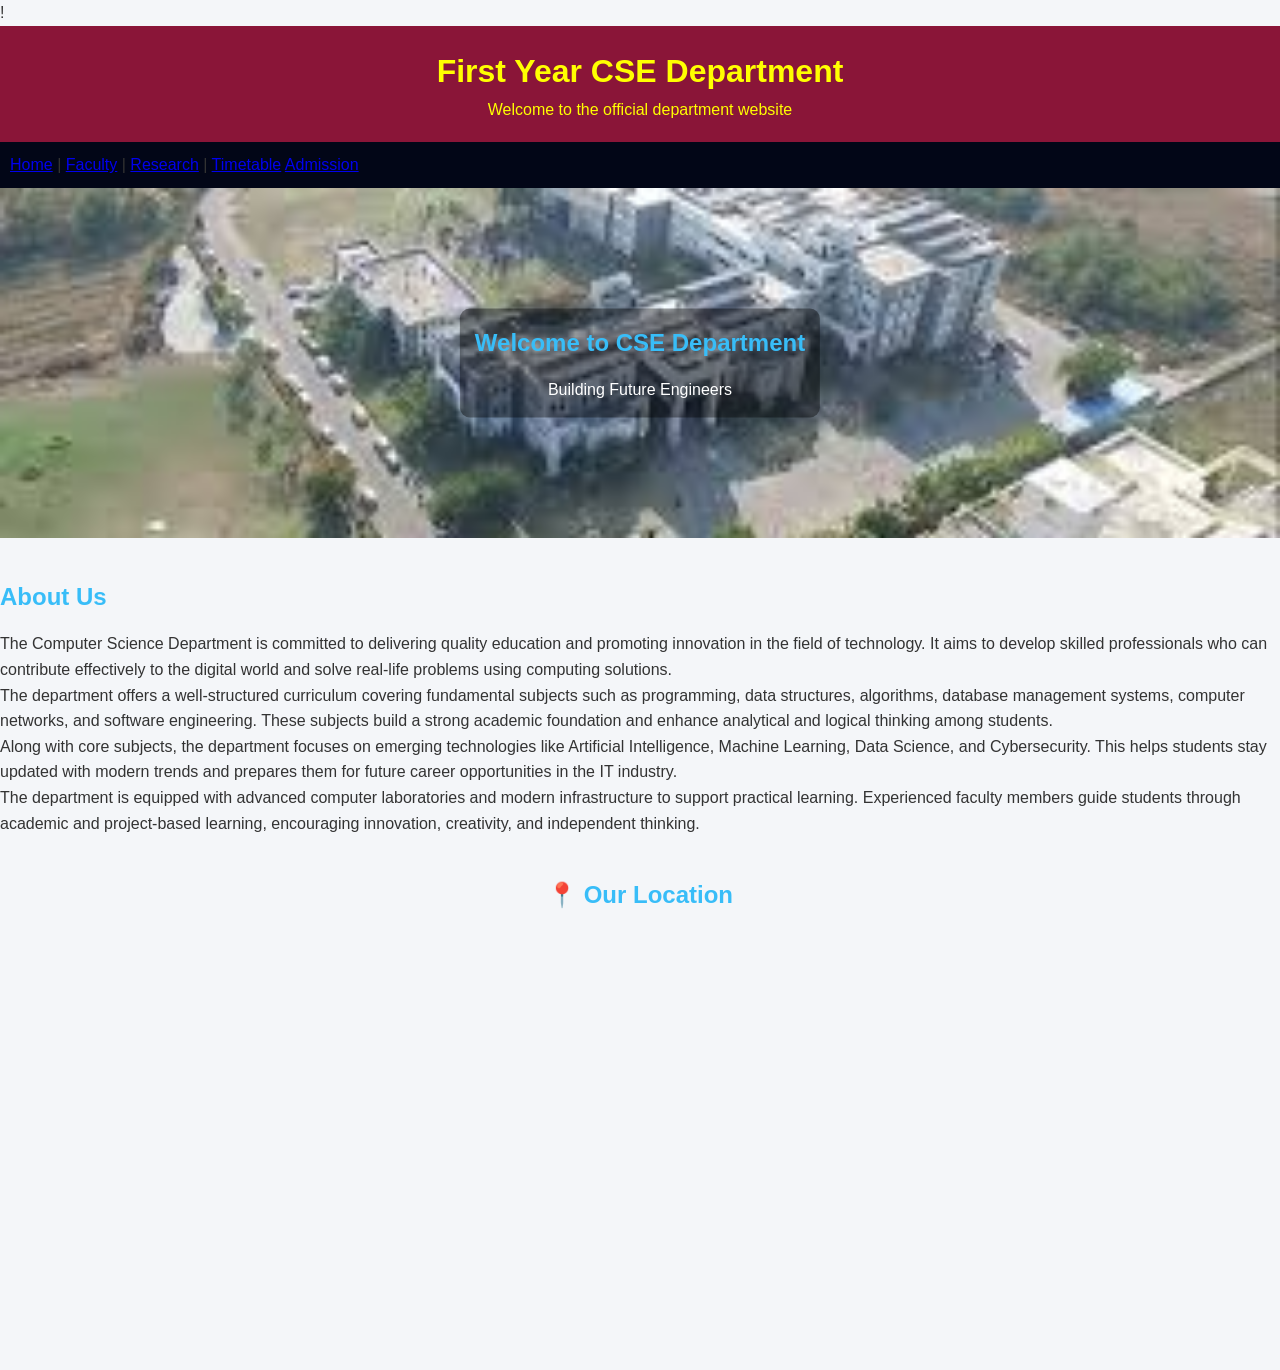
<file: index.html>
!<DOCTYPE html>
<html>
<head>
    <title>CS Department</title>
    <link rel="stylesheet" href="style.css">
</head>

<body>
    <header>
        <h1>First Year CSE Department</h1>
        <p>Welcome to the official department website</p>
    </header>

    
    <nav>
        <a href="index.html">Home</a> |
        <a href="faculty.html">Faculty</a> |
        <a href="research.html">Research</a> |
        <a href="timetable.html">Timetable</a>
        <a href="admission.html">Admission</a>
    </nav>
    <section class="hero">
    <img src="[data-uri]" alt="College img"class="college-img">
        <div class="hero-text">
            <h2>Welcome to CSE Department</h2>
        <p>Building Future Engineers</p>
    </div>
</section>

<section>
    <h2>About Us</h2>
    <p>
        The Computer Science Department is committed to delivering quality education and promoting innovation in the field of technology. It aims to develop skilled professionals who can contribute effectively to the digital world and solve real-life problems using computing solutions.
    </p>
    
    <p>
        The department offers a well-structured curriculum covering fundamental subjects such as programming, data structures, algorithms, database management systems, computer networks, and software engineering. These subjects build a strong academic foundation and enhance analytical and logical thinking among students.
    </p>
    
    <p>
        Along with core subjects, the department focuses on emerging technologies like Artificial Intelligence, Machine Learning, Data Science, and Cybersecurity. This helps students stay updated with modern trends and prepares them for future career opportunities in the IT industry.
    </p>
    
    <p>
        The department is equipped with advanced computer laboratories and modern infrastructure to support practical learning. Experienced faculty members guide students through academic and project-based learning, encouraging innovation, creativity, and independent thinking.
    </p>
    
    
</section>
    <section>



    <h2 style="text-align:center;">📍 Our Location</h2>

    <iframe 
        src="https://www.google.com/maps?q=SB%20Jain%20Institute%20of%20Technology&output=embed"
        width="100%" 
        height="400" 
        style="border:0; border-radius:10px;">
    </iframe>

</section>
</file>
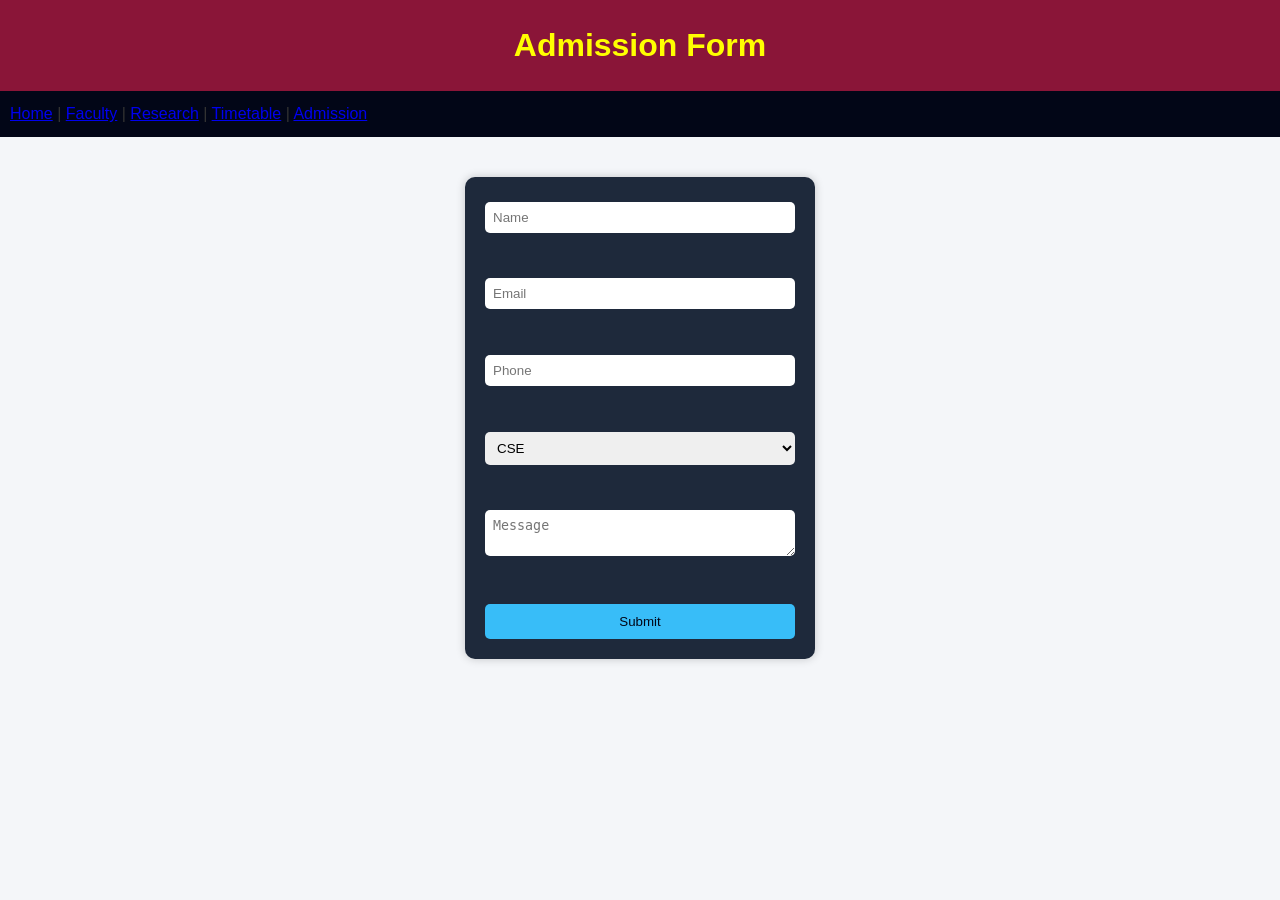
<file: admission.html>
<!DOCTYPE html>
<html>
<head>
<title>Admission</title>
<link rel="stylesheet" href="style.css">
</head>

<body>

<header>
<h1>Admission Form</h1>
</header>

<nav>
<a href="index.html">Home</a> |
<a href="faculty.html">Faculty</a> |
<a href="research.html">Research</a> |
<a href="timetable.html">Timetable</a> |
<a href="admission.html">Admission</a>
</nav>

<section>

<form action="https://formspree.io/f/xrejzgbl" method="POST" id="Admission form">
  

<input type="text" name="name" placeholder="Name" required><br><br>
<input type="email" name="email" placeholder="Email" required><br><br>
<input type="tel" name="phone" placeholder="Phone" required><br><br>

<select name="course">
<option>CSE</option>
<option>ENTC</option>
</select><br><br>

<textarea name="message" placeholder="Message"></textarea><br><br>

<button type="submit">Submit</button>

</form>

</section>
  <script src="script.js"></script>

</body>
</html>
</file>
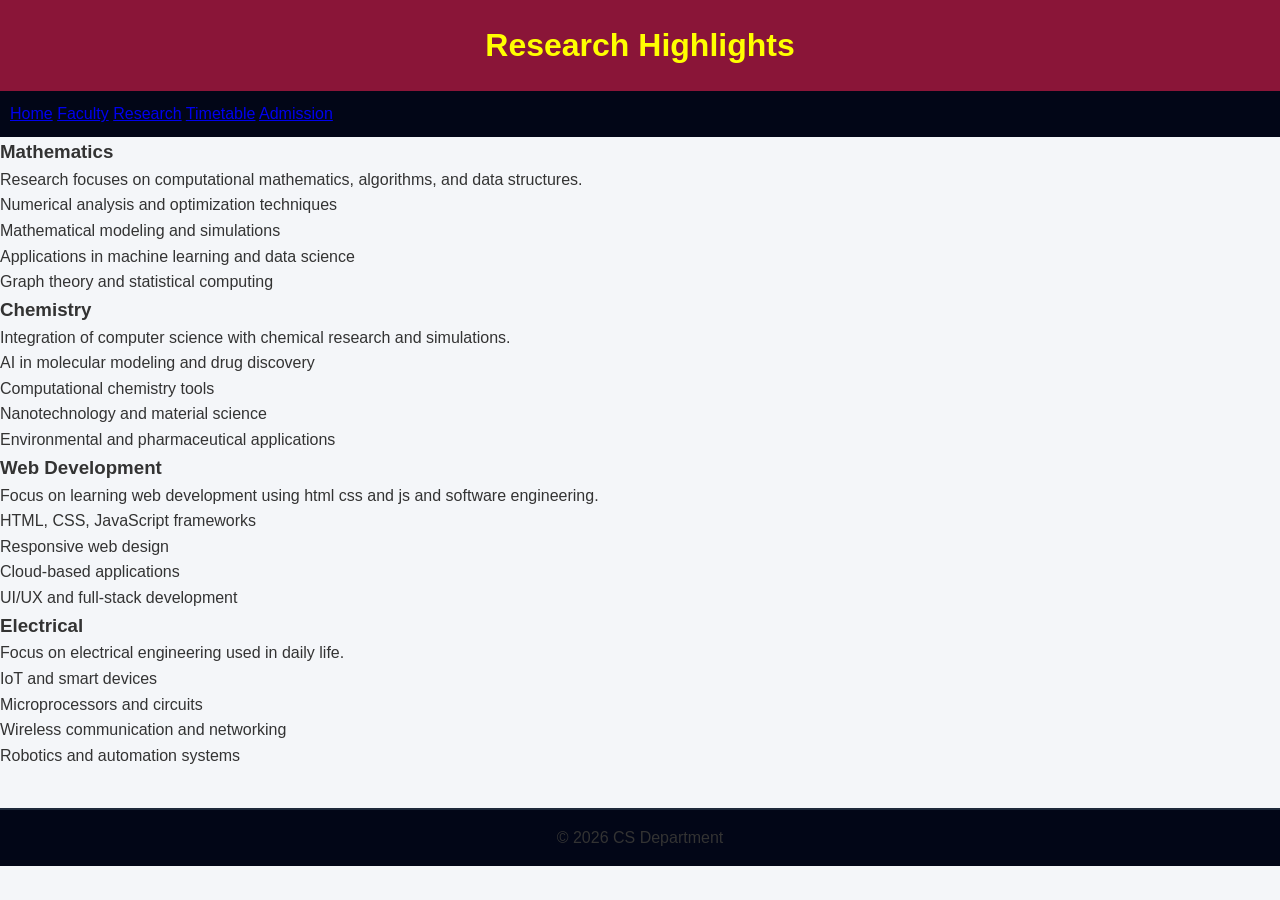
<file: research.html>
<!DOCTYPE html>
<html>
<head>
<title>Research</title>
<link rel="stylesheet" href="style.css">
</head>

<body>

<header>
    <h1>Research Highlights</h1>
</header>

<nav>
    <a href="index.html">Home</a>
    <a href="faculty.html">Faculty</a>
    <a href="research.html">Research</a>
    <a href="timetable.html">Timetable</a>
     <a href="admission.html">Admission</a>
 
</nav>

<section>

<div class="research-box">
<h3>Mathematics</h3>
<p>Research focuses on computational mathematics, algorithms, and data structures.</p>
    <ul>
                <li>Numerical analysis and optimization techniques</li>
                <li>Mathematical modeling and simulations</li>
                <li>Applications in machine learning and data science</li>
                <li>Graph theory and statistical computing</li>
            </ul>
</div>

<div class="research-box">
<h3>Chemistry</h3>
<p>Integration of computer science with chemical research and simulations.</p>
    <ul>
                <li>AI in molecular modeling and drug discovery</li>
                <li>Computational chemistry tools</li>
                <li>Nanotechnology and material science</li>
                <li>Environmental and pharmaceutical applications</li>
            </ul>
</div>

<div class="research-box">
<h3>Web Development</h3>
<p>Focus on learning web development using html css and js and software engineering.</p>
     <ul>
                <li>HTML, CSS, JavaScript frameworks</li>
                <li>Responsive web design</li>
                <li>Cloud-based applications</li>
                <li>UI/UX and full-stack development</li>
            </ul>
</div>

<div class="research-box">
<h3>Electrical</h3>
<p>Focus on electrical engineering used in daily life.</p>
     <ul>
                <li>IoT and smart devices</li>
                <li>Microprocessors and circuits</li>
                <li>Wireless communication and networking</li>
                <li>Robotics and automation systems</li>
            </ul>

</section>

<footer>
<p>© 2026 CS Department</p>
</footer>
    <script src="script.js"></script>

</body>
</html>
</file>
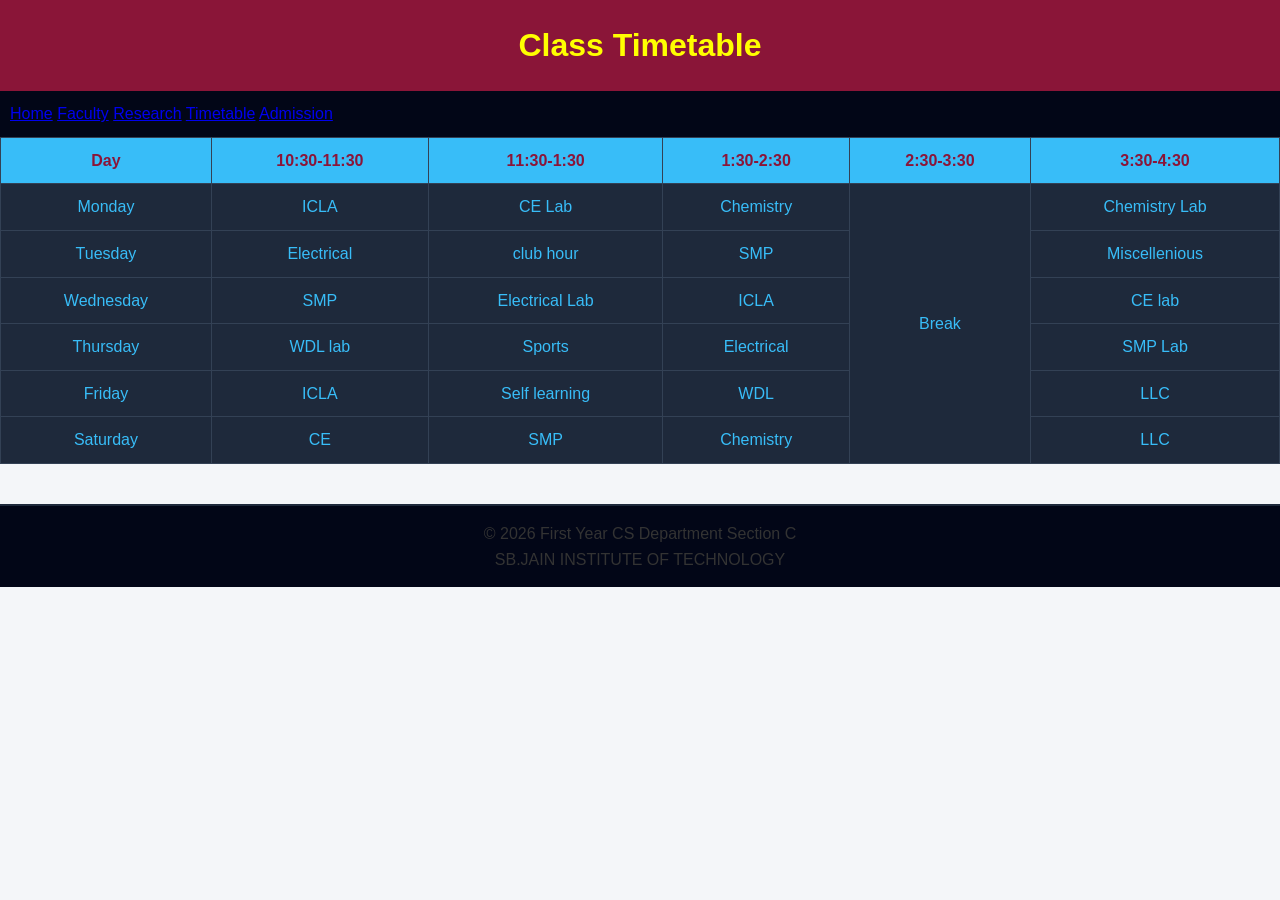
<file: timetable.html>
<!DOCTYPE html>
<html>
<head>
<title>Timetable</title>
<link rel="stylesheet" href="style.css">
</head>

<body>

<header>
    <h1>Class Timetable</h1>
</header>

<nav>
    <a href="index.html">Home</a>
    <a href="faculty.html">Faculty</a>
    <a href="research.html">Research</a>
    <a href="timetable.html">Timetable</a>
     <a href="admission.html">Admission</a>
 
</nav>

<section>

<table>
<tr>
<th>Day</th>
<th>10:30-11:30</th>
<th>11:30-1:30</th>
<th>1:30-2:30</th>
<th>2:30-3:30</th>
<th>3:30-4:30</th>
</tr>

<tr>
<td>Monday</td>
<td>ICLA</td>
<td>CE Lab</td>
<td>Chemistry</td>
<td rowspan="6">Break</td>
<td>Chemistry Lab</td>
</tr>

<tr>
<td>Tuesday</td>
<td>Electrical</td>
<td>club hour</td>
<td>SMP</td>
<td>Miscellenious</td>
</tr>

<tr>
<td>Wednesday</td>
<td>SMP</td>
<td>Electrical Lab</td>
<td>ICLA</td>
<td>CE lab</td>
</tr>

<tr>
<td>Thursday</td>
<td>WDL lab</td>
<td>Sports</td>
<td>Electrical</td>
<td>SMP Lab</td>
</tr>

<tr>
<td>Friday</td>
<td>ICLA</td>
<td>Self learning</td>
<td>WDL</td>
<td>LLC</td>
</tr>

<tr>
<td>Saturday</td>
<td>CE</td>
<td>SMP</td>
<td>Chemistry</td>
<td>LLC</td>
</tr>

</table>

</section>

<footer>
<p>© 2026 First Year CS Department Section C</p>
<p>SB.JAIN INSTITUTE OF TECHNOLOGY</p>
</footer>
    <script src="script.js"></script>

</body>
</html>
</file>
<file: style.css>
* {
    margin: 0;
    padding: 0;
    box-sizing: border-box;
}


body {
    font-family: Arial, Helvetica, sans-serif;
    line-height: 1.6;
    background: #f4f6f9;
    color: #333;
}


header {
    background: #8a1538;
    color: yellow;
    padding: 20px;
    text-align: center;
}




nav {
    background: #020617;
    padding: 10px;
}

nav ul {
    display: flex;
    justify-content: center;
    list-style: none;
}

nav ul li {
    margin: 10px;
}

nav ul li a {
    color: #e2e8f0;
    text-decoration: none;
    padding: 8px 16px;
    border: 1px solid transparent;
    transition: 0.3s;
}

nav ul li a:hover {
    border: 1px solid #38bdf8;
    color: #e2e8f0;
    border-radius: 5px;
}


main {
    padding: 30px;
}


section {
    margin-bottom: 40px;
}

section h2 {
    color: #38bdf8;
    margin-bottom: 15px;
}
.hero {
    position: relative;
}

.hero img {
    width: 100%;
    height: 350px;
    object-fit: cover;
}

/* TEXT ON IMAGE */
.hero-text {
    position: absolute;
    top: 50%;
    left: 50%;
    transform: translate(-50%, -50%);
    color: white;
    text-align: center;
    background: rgba(0,0,0,0.4);
    padding: 15px;
    border-radius: 10px;
}




.faculty-container {
    display: grid;
    grid-template-columns: repeat(auto-fit, minmax(250px, 1fr));
    gap: 20px;
    padding: 20px;
    color: #38bdf8;
}

.faculty-card {
    background: #1e293b;
    color: #38bdf8;
    padding: 15px;
    border-radius: 10px;
    text-align: center;
    transition: 0.3s;
    box-shadow: 0 2px 8px rgba(0,0,0,0.1);
}



.faculty-card img {
    width: 100%;
    height: 220px;
    border-radius: 8px;
    object-fit: cover;
}

.faculty-card h3 {
    margin-top: 10px 0;
}


.research-container {
    display: grid;
    grid-template-columns: repeat(auto-fit, minmax(250px, 1fr));
    gap: 20px;
}

.research-card {
    background: #1e293b;
    color: #38bdf8;
    padding: 20px;
    border-radius: 10px;
    transition: 0.3s;
}

.research-card:hover {
    box-shadow: 0 0 12px #38bdf8;
}


.table-container {
    overflow-x: auto;
}

table {
    width: 100%;
    border-collapse: collapse;
    background: #1e293b;
}

th, td {
    padding: 10px;
    border: 1px solid #334155;
    text-align: center;
    color: #38bdf8;;
}

th {
    background: #38bdf8;
    color: #8a1538;
}


footer {
    background: #020617;
    text-align: center;
    padding: 15px;
    border-top: 2px solid #1e293b;
}


button {
    background: #38bdf8;
    color: #020617;
    padding: 10px 15px;
    border: none;
    border-radius: 5px;
    cursor: pointer;
}

button:hover {
    background: #0ea5e9;
}
/* Center the form section */
form {
    width: 350px;
    margin: 40px auto;   /* centers horizontally */
    padding: 20px;
    background: #1e293b;
    color: white;
    border-radius: 10px;
    box-shadow: 0 0 10px rgba(0,0,0,0.2);
}

/* Input styling */
form input,
form select,
form textarea {
    width: 100%;
    padding: 8px;
    margin-top: 5px;
    margin-bottom: 15px;
    border-radius: 5px;
    border: none;
}

/* Button styling */
form button {
    width: 100%;
    padding: 10px;
    background: #38bdf8;
    border: none;
    border-radius: 5px;
    cursor: pointer;
}

/* RESPONSIVE */


@media (max-width: 768px) {
    nav ul {
        flex-direction: column;
        align-items: center;
    }

    main {
        padding: 20px;
    }
}


@media (max-width: 480px) {
    body {
        font-size: 14px;
    }

    th, td {
        padding: 6px;
        font-size: 12px;
    }
}
</file>
